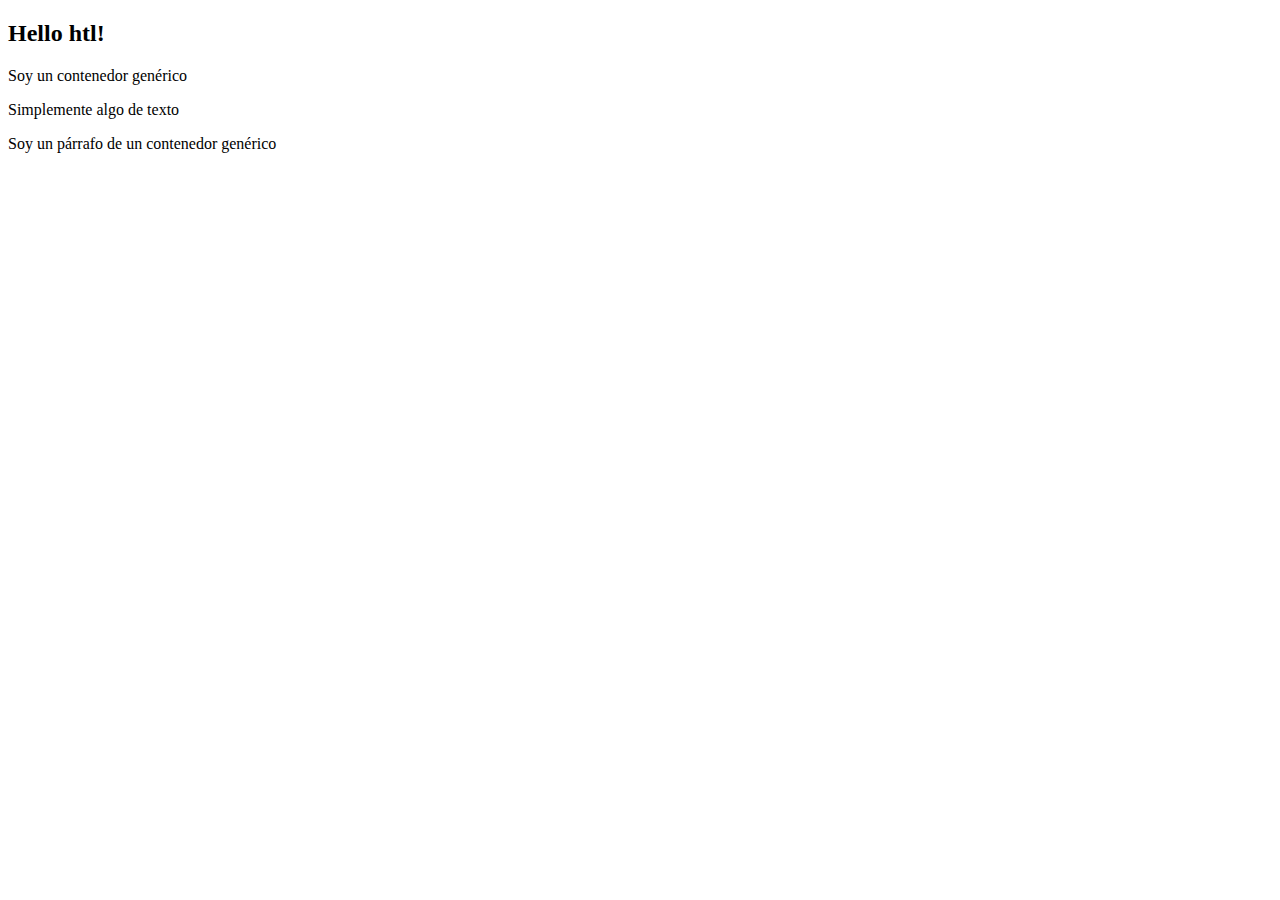
<file: index.html>
<!DOCTYPE html>
<html lang="en">
<head>
    <meta charset="UTF-8">
    <meta name="viewport" content="width=device-width, initial-scale=1.0">
    <title>Document</title>
</head>
<body>    
    <h2>Hello htl!</h2>
    <div>Soy un contenedor genérico</div>
    <p>Simplemente algo de texto</p>
    <div>
        <p>Soy un párrafo de un contenedor genérico</p>
    </div>
</body>
</html>
</file>
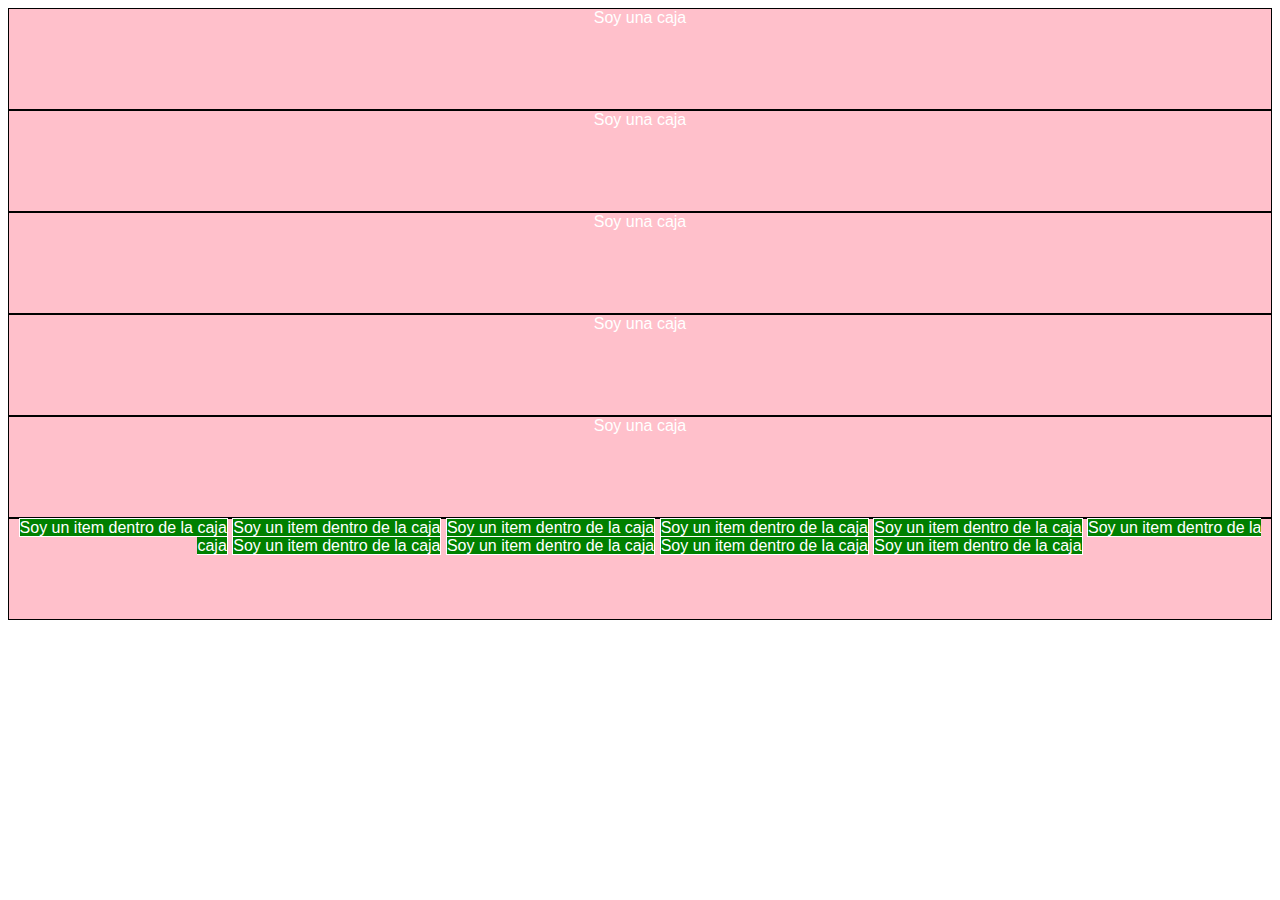
<file: Block_vs_Inline/index.html>
<!DOCTYPE html>
<html lang="en">

<head>
    <meta charset="UTF-8">
    <meta name="viewport" content="width=device-width, initial-scale=1.0">
    <title>Document</title>
    <link rel="stylesheet" href="site.css">
</head>

<body>
    <div class="box">Soy una caja</div>
    <div class="box">Soy una caja</div>
    <div class="box">Soy una caja</div>
    <div class="box">Soy una caja</div>
    <div class="box">Soy una caja</div>
    <div class="box">
        <span class="box-item">Soy un item dentro de la caja</span>
        <span class="box-item">Soy un item dentro de la caja</span>
        <span class="box-item">Soy un item dentro de la caja</span>
        <span class="box-item">Soy un item dentro de la caja</span>
        <span class="box-item">Soy un item dentro de la caja</span>
        <span class="box-item">Soy un item dentro de la caja</span>
        <span class="box-item">Soy un item dentro de la caja</span>
        <span class="box-item">Soy un item dentro de la caja</span>
        <span class="box-item">Soy un item dentro de la caja</span>
        <span class="box-item">Soy un item dentro de la caja</span>
    </div>
</body>

</html>
</file>
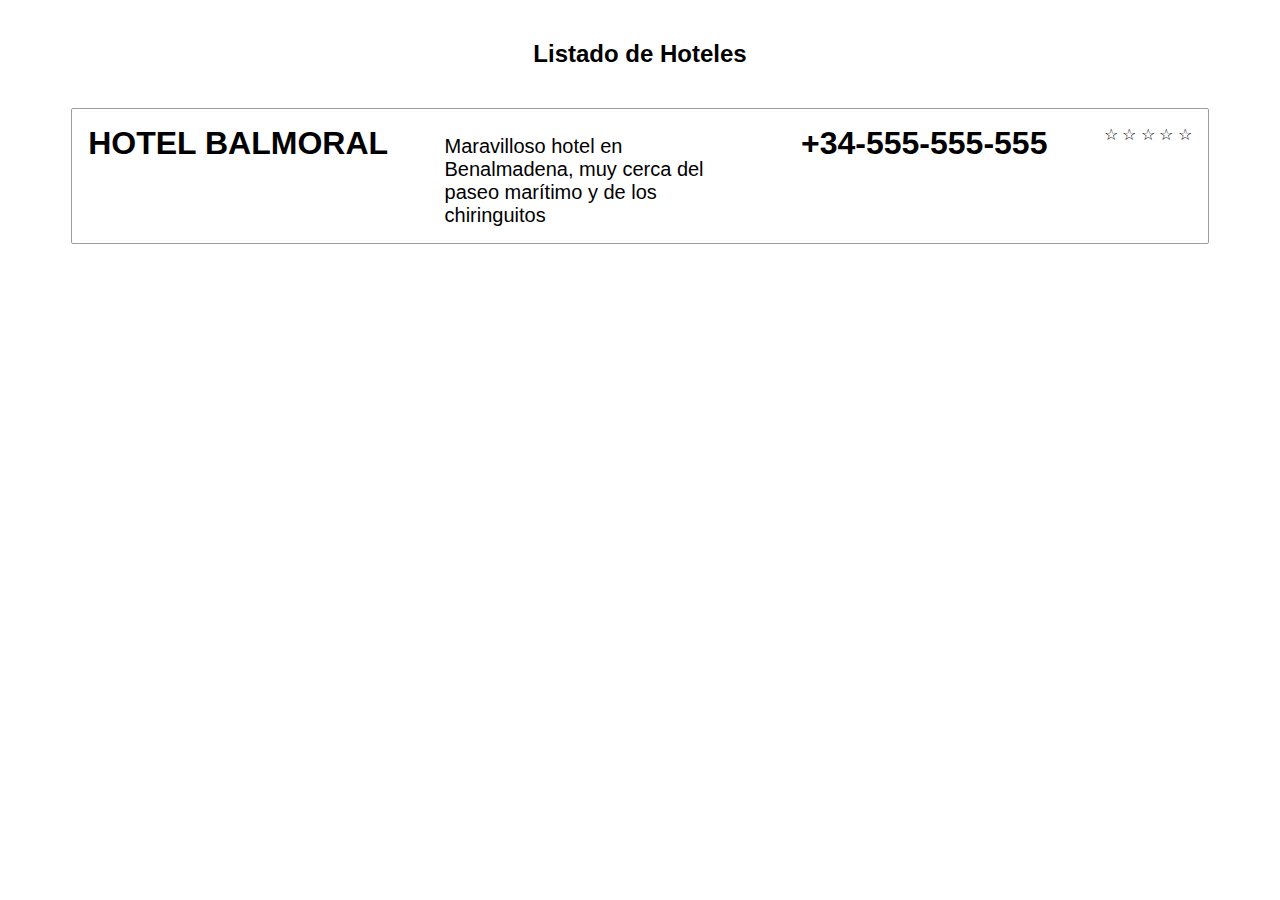
<file: Hoteles_html_lab/index.html>
<!DOCTYPE html>
<html lang="en">

<head>
    <meta charset="UTF-8">
    <meta name="viewport" content="width=device-width, initial-scale=1.0">
    <link rel="stylesheet" href="site.css">
    <title>Hoteles</title>
</head>

<body>
    <div class="hotels-container">
        <div class="hotels-header">
            <h2>Listado de Hoteles</h2>
        </div>
        <div class="hotels-body">
            <div class="hotel-item">

                <div class="hotel-name-container">
                    <span class="hotel-name">Hotel Balmoral</span>
                </div>
                <div class="hotel-description-container">
                    <span class="hotel-description">Maravilloso hotel en Benalmadena, muy cerca del paseo marítimo y de
                        los chiringuitos</span>
                </div>
                <div class="hotel-telephone-container">
                    <span class="hotel-telephone">+34-555-555-555</span>
                </div>

                <div class="stars">
                    <span>&#9734;</span>
                    <span>&#9734;</span>
                    <span>&#9734;</span>
                    <span>&#9734;</span>
                    <span>&#9734;</span>
                </div>

            </div>
        </div>
    </div>
</body>

</html>
</file>
<file: Block_vs_Inline/site.css>
body {
    font-family: Arial, Helvetica, sans-serif;
}

.box {
    height: 100px;
    border: solid 1px black;
    background-color: pink;
    color: white;
    text-align: center;
}

.box .box-item {
    background-color: green;
    border: solid 1px white;
    color: white;
}
</file>
<file: Hoteles_html_lab/site.css>
body {
    font-family: Arial, Helvetica, sans-serif;
}

.hotels-header h2 {
    padding: 20px;
    text-align: center;
}

.hotels-body {
    margin: auto;
    max-width: 90%;
}

.hotel-item {
    padding: 16px;
    border-radius:2px;
    border:1px solid #9c9c9c;
    display: flex;
    justify-content: space-between;
}

.hotel-name-container {
    max-width: 300px;
}

.hotel-name {
    text-transform: uppercase;
    font-size: 32px;
    font-weight: 700;
    font-family: 'Segoe UI', Tahoma, Geneva, Verdana, sans-serif;
}

.hotel-description-container {
    padding-top: 10px;
    max-width: 300px;
}

.hotel-description {
    font-size: 20px;
    font-weight: 300;
}

.hotel-telephone-container {
    max-width: 250px;
}

.hotel-telephone {
    text-transform: uppercase;
    font-size: 32px;
    font-weight: 700;
}

.stars {
    max-width: 100px;
}
</file>
